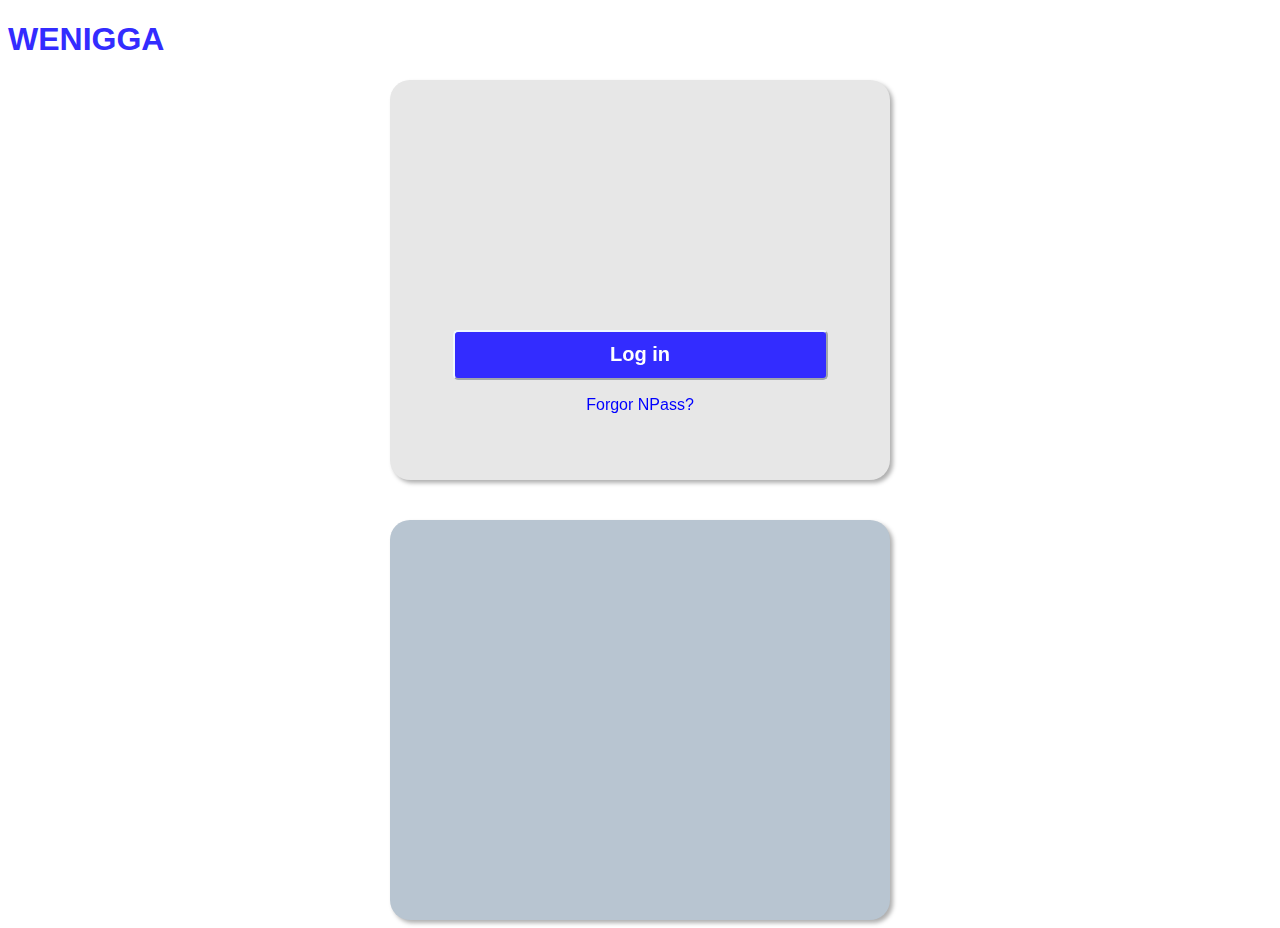
<file: LatihanCSS (3)/index.html>
<!DOCTYPE html>
<html lang="en">
<head>
    <meta charset="UTF-8">
    <meta name="viewport" content="width=device-width, initial-scale=1.0">
    <title>Document</title>
    <link rel="stylesheet" href="style.css">
</head>
<body>
    <h1 style="color: rgb(51, 44, 255);" class="Ini">WENIGGA</h1>
    <div style="margin-bottom: 40px;">
        <button><b>Log in</b></button>
        <p class="itu">Forgor NPass?</p>
    </div>
    <div style=" background-color: rgb(184, 197, 209);">

    </div>
</body>
</html>
</file>
<file: LatihanCSS (3)/style.css>
div {
    width: 500px;
    height: 400px;
     color: blue;
     background-color: rgb(231, 231, 231);
     margin: auto;
     border-radius: 20px;
     text-align: center;
     filter: drop-shadow(3px 3px 2px #afafaf);
}

.Ini {
    font-family:Impact, Haettenschweiler, sans-serif ;
    
}

.itu {
    font-family:'Franklin Gothic Medium', 'Arial Narrow', Arial, sans-serif
}

button {
    width: 375px;
    height: 50px;
    font-size: 20px;
    background-color: rgb(51, 44, 255);
    border-color: aliceblue;
    color: white;
    margin-top: 250px;
    border-radius: 5px;
    
}
</file>
